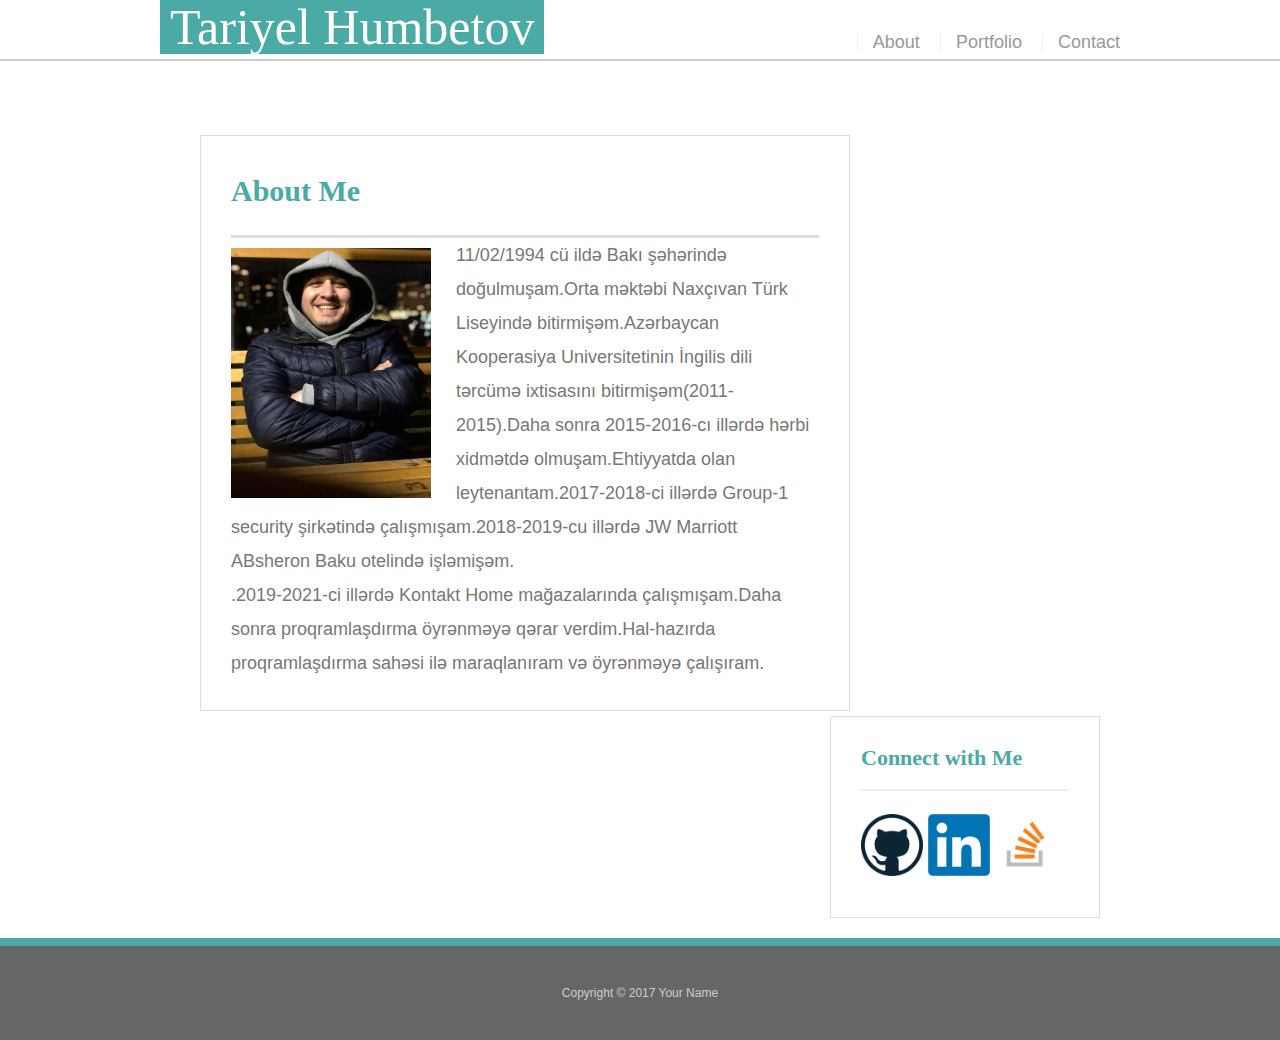
<file: index.html>
<!DOCTYPE html>
<html lang="az-en">

<head>
    <meta charset="UTF-8">
    <meta http-equiv="X-UA-Compatible" content="IE=edge">
    <meta name="viewport" content="width=device-width, initial-scale=1.0">
    <title>About|Tariyel Humbetov</title>
    <link rel="stylesheet" href="./assets/css/reset.css">
    <link rel="stylesheet" href="./assets/css/style.css">
</head>

<body>
    <header>
        <div class="headerdiv">
            <h1 class="tariyel">Tariyel Humbetov</h1>
            <nav>
                <ul>
                    <li><a href="./index.html">About</a></li>
                    <li><a href="./portfolio.html">Portfolio</a></li>
                    <li><a href="./contact.html">Contact</a></li>
                </ul>
            </nav>
        </div>
    </header>
    <main>
        <div class="esassectiondiv">
            <section class="esassection">
                <h2 class="aboutme">About Me</h2>
                <img class="esasimg" src="./assets/images/WhatsApp Image 2022-02-20 at 18.02.12.jpeg"
                    alt="Tariyel Humbetov">
                <p>11/02/1994 cü ildə Bakı şəhərində doğulmuşam.Orta məktəbi Naxçıvan Türk Liseyində
                    bitirmişəm.Azərbaycan
                    Kooperasiya Universitetinin İngilis dili tərcümə ixtisasını bitirmişəm(2011-2015).Daha sonra
                    2015-2016-cı illərdə hərbi xidmətdə olmuşam.Ehtiyyatda olan leytenantam.2017-2018-ci illərdə Group-1
                    security şirkətində çalışmışam.2018-2019-cu illərdə JW Marriott ABsheron Baku otelində işləmişəm.
                </p>
                <p>.2019-2021-ci illərdə Kontakt Home mağazalarında çalışmışam.Daha sonra proqramlaşdırma öyrənməyə
                    qərar verdim.Hal-hazırda proqramlaşdırma sahəsi ilə maraqlanıram və öyrənməyə çalışıram.
                </p>
            </section>

            <section class="elaqe">
                <div class="elaqediv">
                    <h3 class="connectwithme">Connect with Me</h3>

                    <a href="#"><img src="./assets/images/github-logo-300x300.png" class="profillink"
                            alt="GitHub" /></a>
                    <a href="#"><img src="./assets/images/600px-LinkedIn_logo_initials.webp" class="profillink"
                            alt="LinkedIn" /></a>
                    <a href="#"><img src="./assets/images/512px-Stack_Overflow_icon.svg.png" class="profillink"
                            alt="Stack Overflow" /></a>
                </div>
            </section>
        </div>
        <footer>
            <div class="footer">
                Copyright &copy; 2017 Your Name
            </div>
        </footer>






    </main>

</body>

</html>
</file>
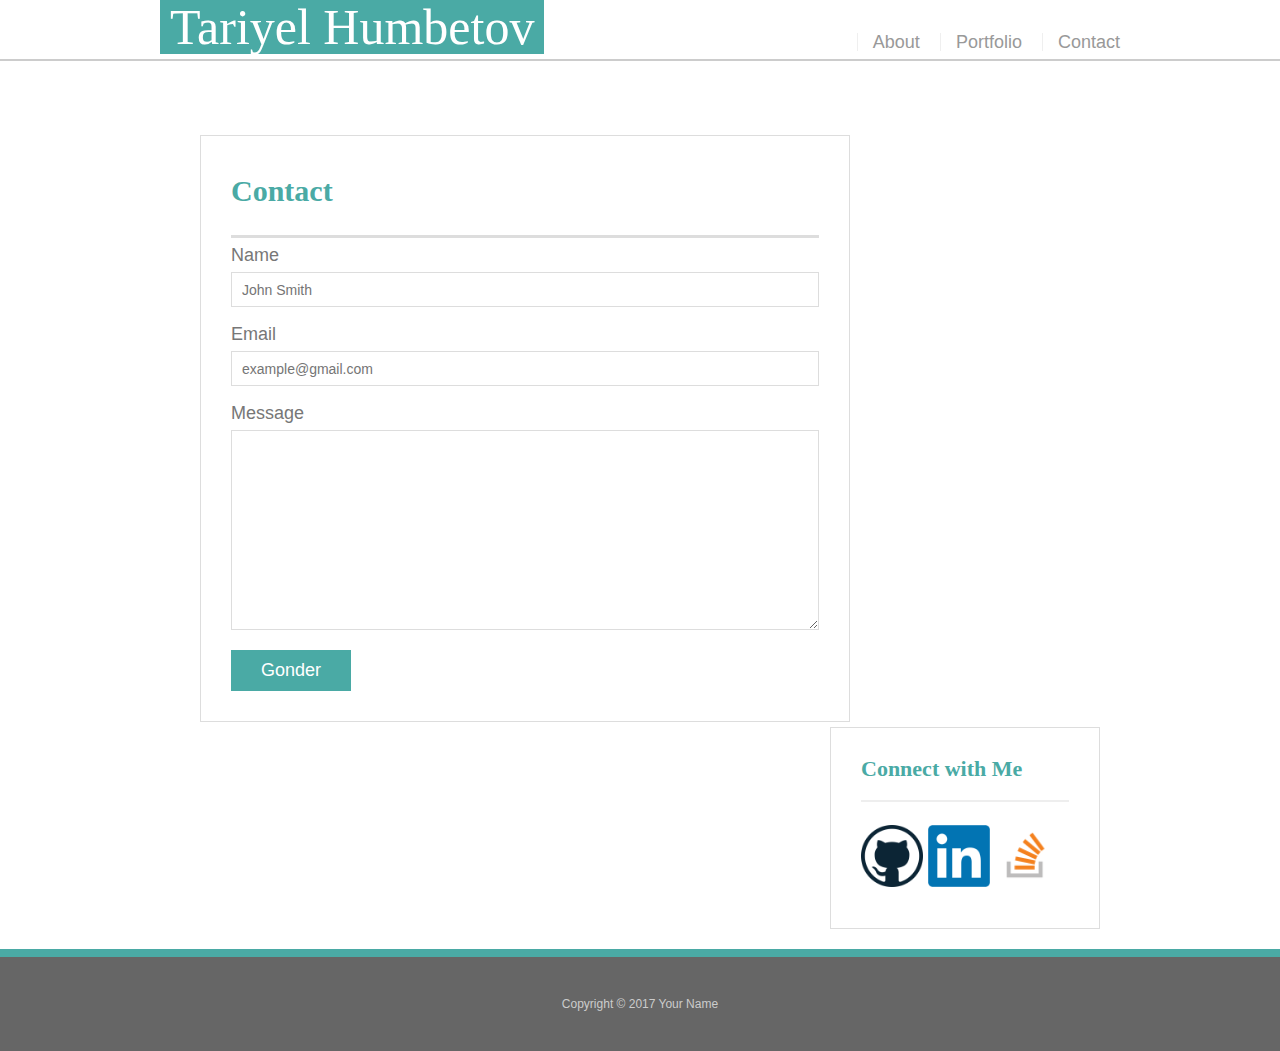
<file: contact.html>
<!DOCTYPE html>
<html lang="az-en">

<head>
    <meta charset="UTF-8">
    <meta http-equiv="X-UA-Compatible" content="IE=edge">
    <meta name="viewport" content="width=device-width, initial-scale=1.0">
    <title>About|Tariyel Humbetov</title>
    <link rel="stylesheet" href="./assets/css/reset.css">
    <link rel="stylesheet" href="./assets/css/style.css">
</head>

<body>
    <header>
        <div class="headerdiv">
            <h1 class="tariyel">Tariyel Humbetov</h1>
            <nav>
                <ul>
                    <li><a href="./index.html">About</a></li>
                    <li><a href="./portfolio.html">Portfolio</a></li>
                    <li><a href="./contact.html">Contact</a></li>
                </ul>
            </nav>
        </div>
    </header>
    <main>
        <div class="esassectiondiv">
            <section class="esassection">
                <h2 class="aboutme">Contact</h2>
                <form id="contact-form">
                    <ul>
                      <li>
                        <label for="name">Name</label>
                        <input type="text" id="name" name="name" placeholder="John Smith" required="required">
                      </li>
                      <li>
                        <label for="email">Email</label>
                        <input type="email" id="email" name="email" placeholder="example@gmail.com" required="required">
                      </li>
                      <li>
                        <label for="message">Message</label>
                        <textarea id="message" name="message" required="required"></textarea>
                      </li>
                    </ul>
                    <button type="submit">Gonder</button>
                  </form>
               
            </section>

            <section class="elaqe">
                <div class="elaqediv">
                    <h3 class="connectwithme">Connect with Me</h3>

                    <a href="#"><img src="./assets/images/github-logo-300x300.png" class="profillink"
                            alt="GitHub" /></a>
                    <a href="#"><img src="./assets/images/600px-LinkedIn_logo_initials.webp" class="profillink"
                            alt="LinkedIn" /></a>
                    <a href="#"><img src="./assets/images/512px-Stack_Overflow_icon.svg.png" class="profillink"
                            alt="Stack Overflow" /></a>
                </div>
            </section>
        </div>
        <footer>
            <div class="footer">
                Copyright &copy; 2017 Your Name
            </div>
        </footer>






    </main>

</body>

</html>
</file>
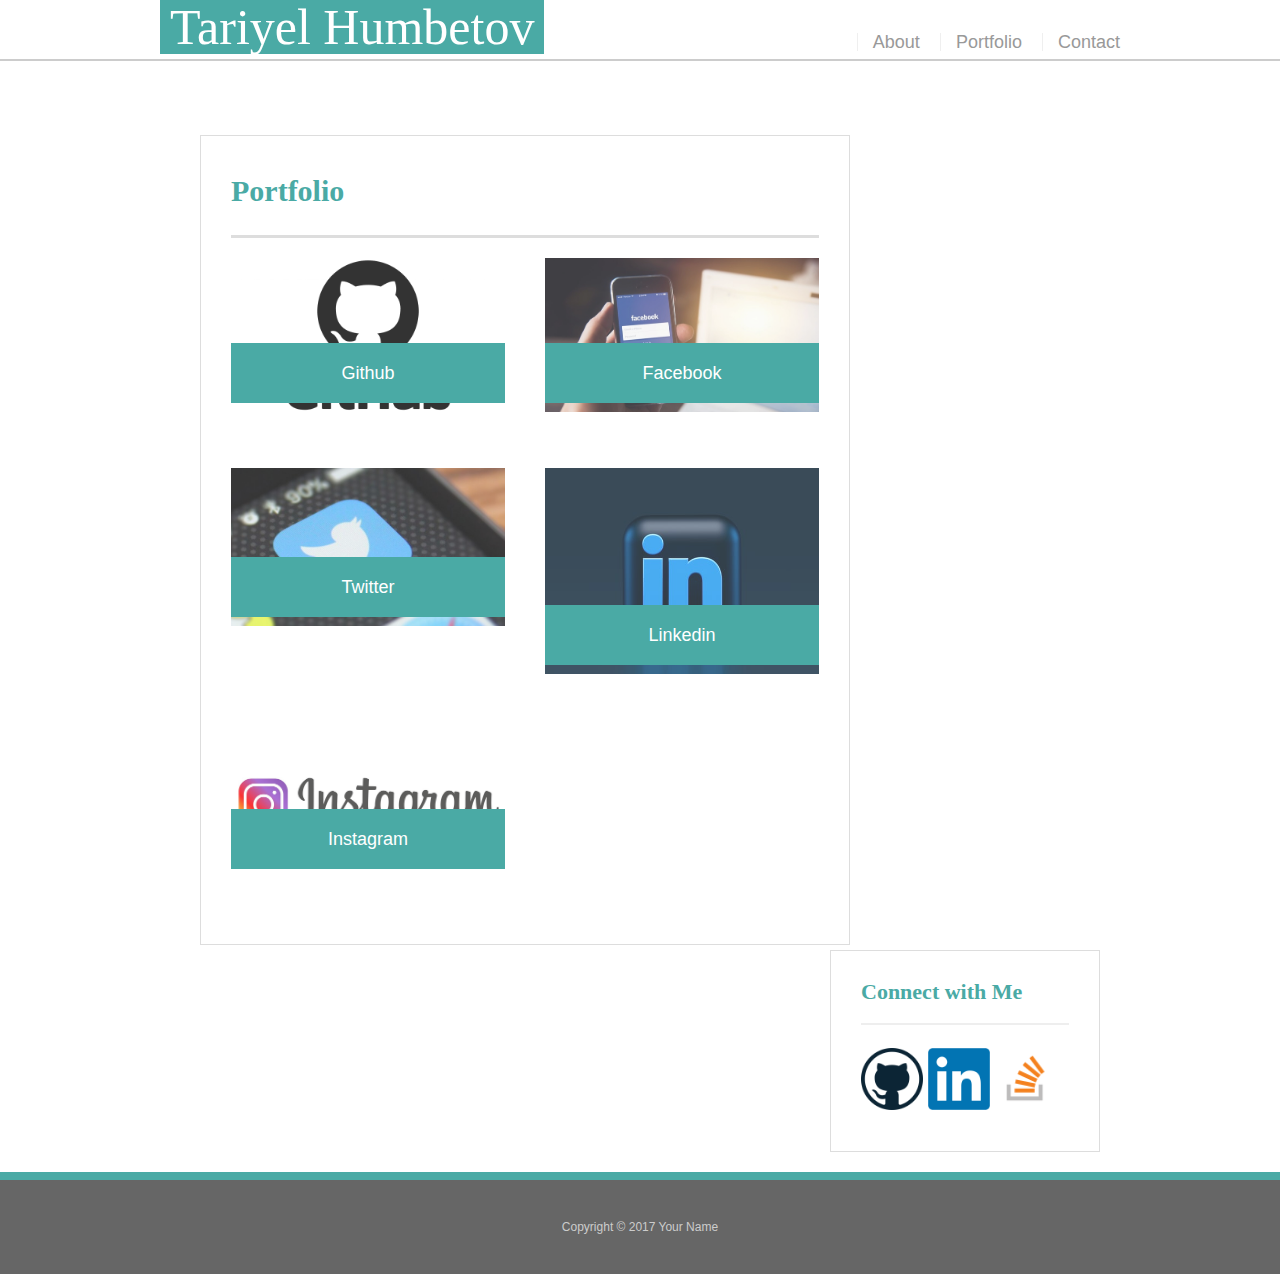
<file: portfolio.html>
<!DOCTYPE html>
<html lang="az-en">

<head>
    <meta charset="UTF-8">
    <meta http-equiv="X-UA-Compatible" content="IE=edge">
    <meta name="viewport" content="width=device-width, initial-scale=1.0">
    <title>About|Tariyel Humbetov</title>
    <link rel="stylesheet" href="./assets/css/reset.css">
    <link rel="stylesheet" href="./assets/css/style.css">
</head>

<body>
    <header>
        <div class="headerdiv">
            <h1 class="tariyel">Tariyel Humbetov</h1>
            <nav>
                <ul>
                    <li><a href="./index.html">About</a></li>
                    <li><a href="./portfolio.html">Portfolio</a></li>
                    <li><a href="./contact.html">Contact</a></li>
                </ul>
            </nav>
        </div>
    </header>
    <main>
        <div class="esassectiondiv">
            <section class="esassection">
                <h2 class="aboutme">Portfolio</h2>
                <div class="project">
                    <a href="#"></a>
                    <img src="./assets/images/github portfolio.png" alt="Github">
            
                    <h3>Github</h3>
                  </div>
                  <div class="project">
                    <a href="#"></a>
                    <img src="./assets/images/facebook portfolio.jpeg" alt="Facebook">
            
                    <h3>Facebook</h3>
                  </div>
                  <div class="project">
                    <a href="#"></a>
                    <img src="./assets/images/10-Twitter portfolio.jpg" alt="Twitter">
            
                    <h3>Twitter</h3>
                  </div>
                  <div class="project">
                    <a href="#"></a>
                    <img src="./assets/images/linkedin portfolio.jpg" alt="Linkedin">
            
                    <h3>Linkedin</h3>
                  </div>
                  <div class="project">
                    <a href="#"></a>
                    <img src="./assets/images/instagram portfolio.jpg" alt="instagram">
            
                    <h3>Instagram</h3>
                  </div>
            
                </section>
            
              

            <section class="elaqe">
                <div class="elaqediv">
                    <h3 class="connectwithme">Connect with Me</h3>

                    <a href="#"><img src="./assets/images/github-logo-300x300.png" class="profillink"
                            alt="GitHub" /></a>
                    <a href="#"><img src="./assets/images/600px-LinkedIn_logo_initials.webp" class="profillink"
                            alt="LinkedIn" /></a>
                    <a href="#"><img src="./assets/images/512px-Stack_Overflow_icon.svg.png" class="profillink"
                            alt="Stack Overflow" /></a>
                </div>
            </section>
        </div>
        <footer>
            <div class="footer">
                Copyright &copy; 2017 Your Name
            </div>
        </footer>






    </main>

</body>

</html>
</file>
<file: assets/css/style.css>
* {
    box-sizing: border-box;
  }

body {
    font-family: Arial, "Helvetica Neue", Helvetica, sans-serif;
    font-size: 18px;
    line-height: 34px;
    color: #777;
    background: url();
  }

header{
    position: fixed;
    color: #fff;
    background: #fff;
    border-bottom: 2px solid #ccc;
    width: 100%;
    overflow: auto;
}
.tariyel{
    padding: 10px;
    font-size: 50px;
    font-family:Georgia, 'Times New Roman', Times, serif;
    float: left;
    background-color: #4aaaa5;

}
nav{
    float: right;
    margin-top: 25px;
    

}
nav li{
    
    padding-left: 15px;
    margin-left: 15px;
    line-height: 18px;
    color: #999;
    border-left: 1px solid #efefef;
    display: inline-block;
}
.headerdiv{
    width: 100%;
    width: 960px;
    margin: 0 auto;
    clear: both;
    
}
li a{
    text-decoration: none;
    color: #999;
}
.esassection{
float: left;
width: 100%;
max-width: 650px;
padding: 30px;
margin-left: 200px;
margin-top: 5px;
background: #fff;
border: 1px solid #ddd;
}
.esasimg{
float: left;
width: 200px;
height: 250px;
margin-top: 10px;
margin-right: 25px;

}
.elaqe{
    margin-top: 5px;
    margin-right: 180px;
    float: right;
    width: 100%;
    max-width: 270px;
    padding: 30px;
    margin-bottom: 20px;
    background: #fff;
    border: 1px solid #ddd;

}
.aboutme{
    padding-bottom: 20px;
    font-size: 30px;
    line-height: 49px;
    border-bottom: 3px solid #ddd;
    font-family: Georgia, Times, "Times New Roman", serif;
    font-weight: 700;
    color: #4aaaa5;
}
.profillink{
    width: 62px;
    height: 62px;
    margin-top: 8px;
    margin-right: 5px;
}
.connectwithme{
    margin-bottom: 20px;
    font-family: Georgia, Times, "Times New Roman", serif;
    font-weight: 700;
    color: #4aaaa5;
    font-size: 22px;
    padding-bottom: 20px;
    margin-bottom: 15px;
    line-height: 22px;
    border-bottom: 2px solid #eee;

}
.profillink:last-child {
    margin-right: 0;
  }
  .esassectiondiv{
    padding-top: 130px;
  }
.footer{
    width: 100%;
    max-width: 960px;
    margin: 0 auto;
    clear: both;

}
footer{
    padding: 30px 0;
    clear: both;
    font-size: 12px;
    color: #fff;
    color: #ccc;
    text-align: center;
    background: #666;
    border-top: 8px solid #4aaaa5;
}
.contactheader{
    padding-bottom: 20px;
    font-size: 30px;
    line-height: 49px;
    border-bottom: 3px solid #ddd;
    font-family: Georgia, Times, "Times New Roman", serif;
    font-weight: 700;
    color: #4aaaa5;

}
#contact-form ul {
    margin-bottom: 20px;
  }
  
  #contact-form li {
    margin-bottom: 10px;
  }
  
  input[type=submit] {
    padding: 10px 30px;
    font-size: 18px;
    color: #fff;
    cursor: pointer;
    background: #4aaaa5;
    border: 0 none;
  }
  label,
  input[type=text],
  input[type=email],
  textarea {
    display: block;
    width: 100%;
}
input[type=text],
input[type=email],
textarea {
  height: 35px;
  padding: 0 10px;
  font-size: 14px;
  border: 1px solid #ddd;
}
textarea {
    height: 200px;
    padding: 0 10px;
    font-size: 14px;
    border: 1px solid #ddd; 
}
button{
    padding: 10px 30px;
    font-size: 18px;
    color: #fff;
    cursor: pointer;
    background: #4aaaa5;
    border: 0 none;
}
.project{
    position: relative;
    float: left;
    width: 274px;
    margin: 20px 0 25px;
    overflow: auto;
}
.project img {
    width: 100%;
    border: 0 none;
    opacity: 0.8;
  }
  .project h3 {
    position: absolute;
    bottom: 20px;
    width: 100%;
    padding: 15px;
    margin-bottom: 0;
    font-weight: 300;
    line-height: 30px;
    color: #fff;
    text-align: center;
    background: #4aaaa5;
    border-bottom: 0;
  }
  .project:nth-child(even) {
    margin-right: 40px;
  }
  .project a{
      position: absolute;
      top: 0;
      left: 0;
      background-color: transparent;
      width: 100%;
      height: 100%;

  }
</file>
